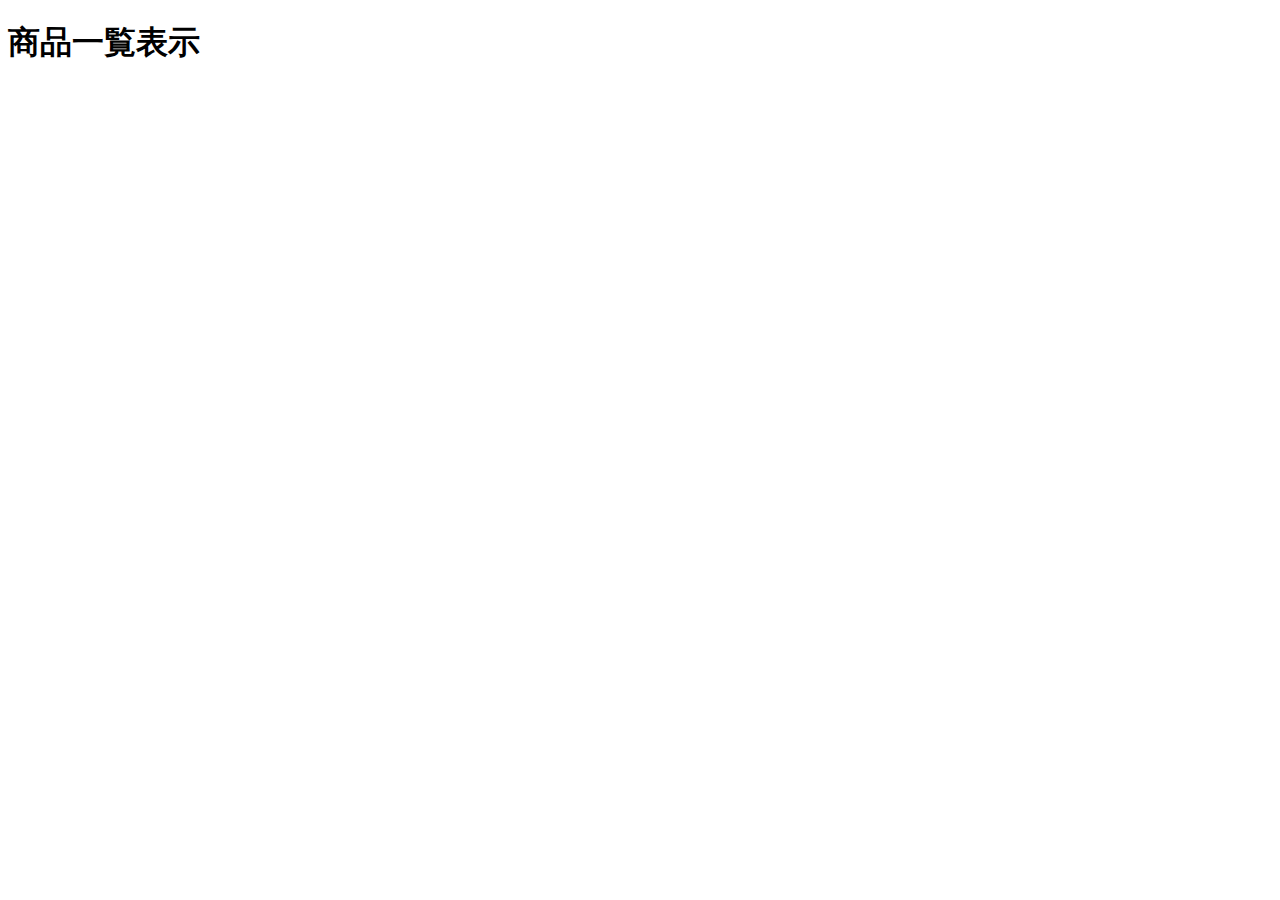
<file: src/main/resources/templates/item/index.html>
<!DOCTYPE html>
<html xmlns:th="http://www.thymeleaf.org">
<head>
    <meta charset="UTF-8">
    <!-- HTMLごとに利用ページの項目を入れておきましょう -->
    <title>商品一覧表示</title>
</head>
<body>
    <h1>商品一覧表示</h1>
</body>
</html>
</file>
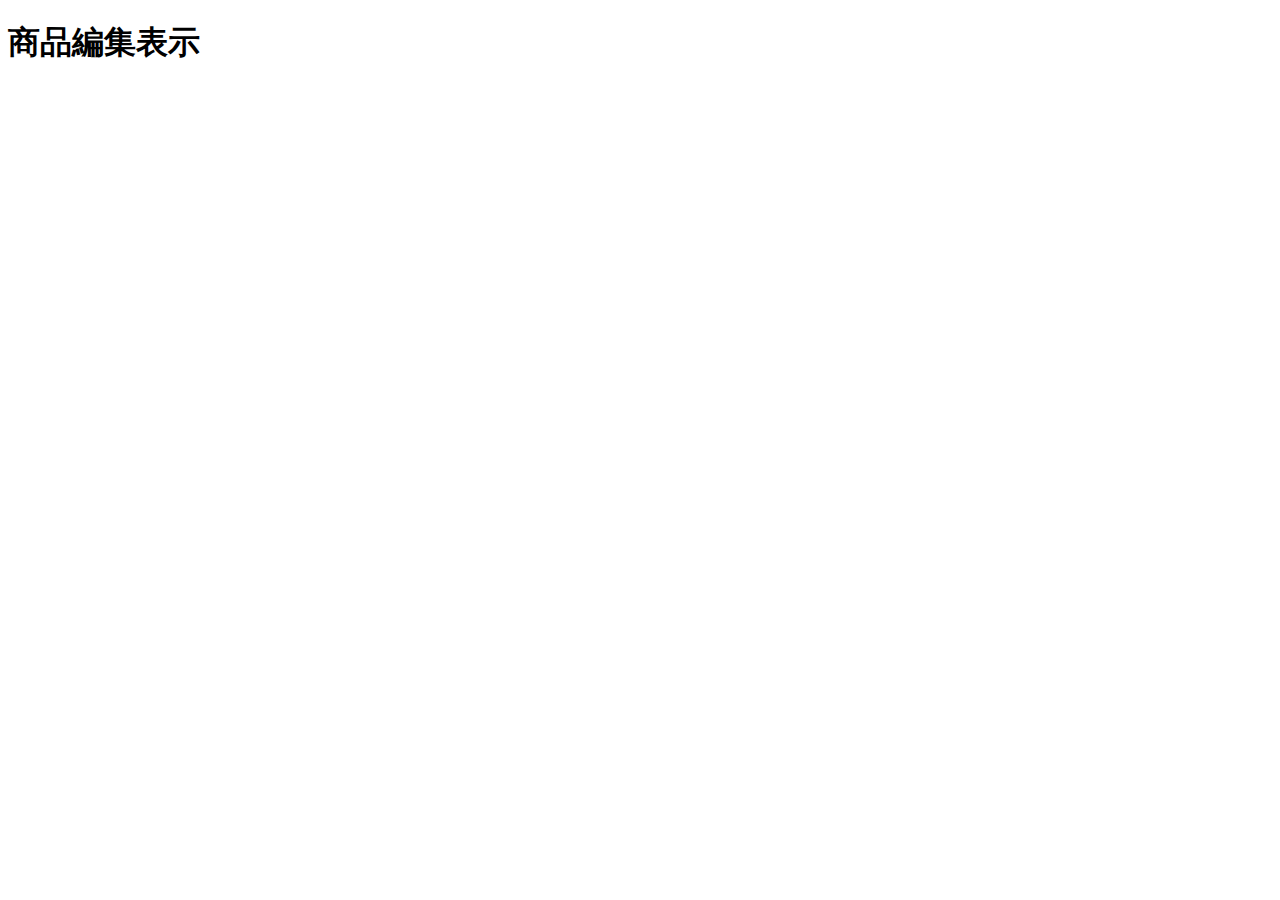
<file: src/main/resources/templates/item/henshuPage.html>
<!DOCTYPE html>
<html xmlns:th="http://www.thymeleaf.org">
<head>
    <meta charset="UTF-8">
    <!-- HTMLごとに利用ページの項目を入れておきましょう -->
    <title>商品編集</title>
</head>
<body>
    <h1>商品編集表示</h1>
</body>
</html>
</file>
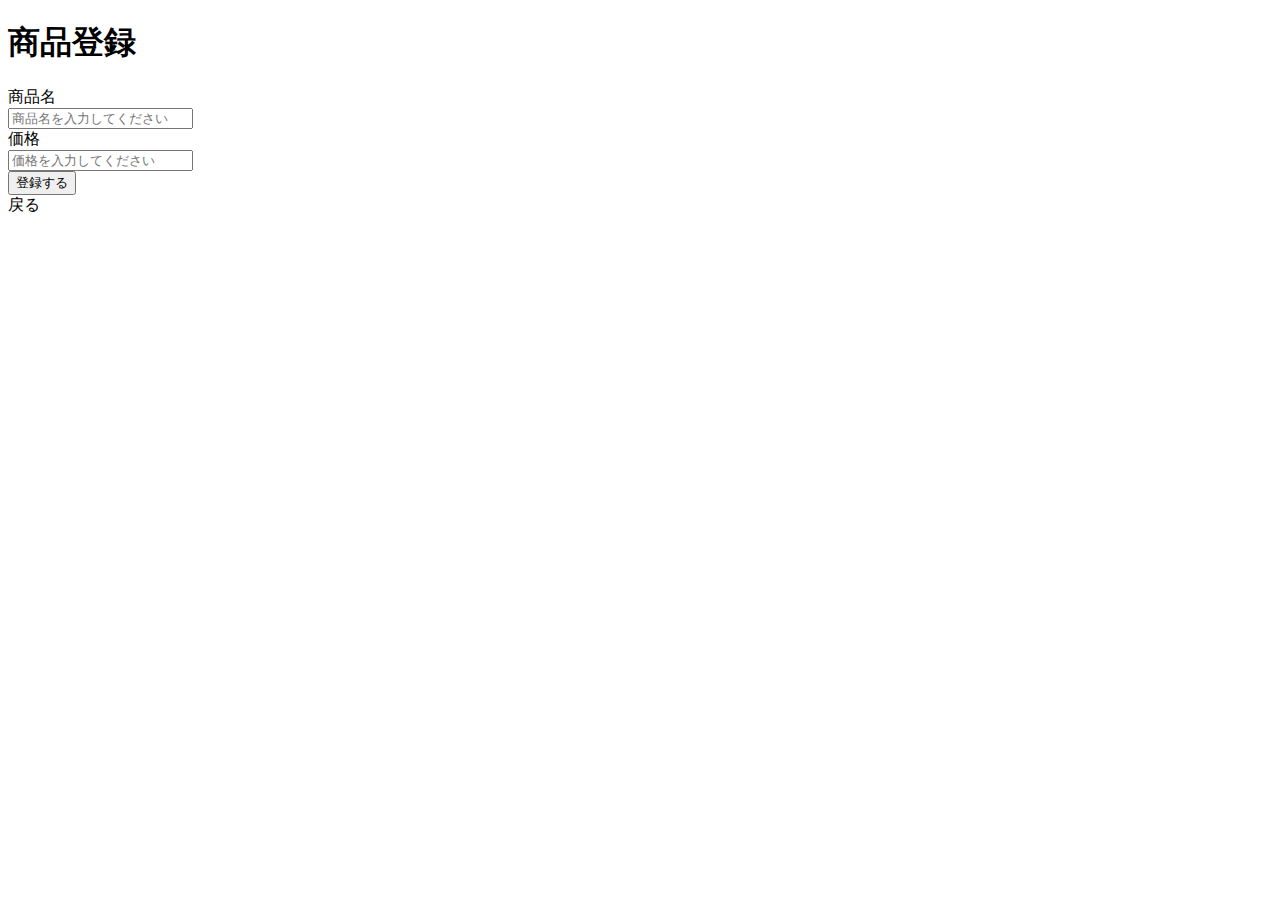
<file: src/main/resources/templates/item/torokuPage.html>
<!DOCTYPE html>
<html xmlns:th="http://www.thymeleaf.org">

<head>
	<meta charset="UTF-8">
	<title>商品登録</title>
</head>

<body>
	<h1>商品登録</h1>
	<form th:action="@{/item/toroku}" th:object="${itemForm}" method="post">
		<div>
			<label>商品名</label>
		</div>
		<div>
			<input type="text" th:field="*{name}" placeholder="商品名を入力してください">
		</div>
		<div>
			<label>価格</label>
		</div>
		<div>
			<input type="number" th:field="*{price}" placeholder="価格を入力してください">
		</div>
		<div>
			<input type="submit" name="send" value="登録する">
		</div>
		<div>
			<a th:href="@{/item}">戻る</a>
		</div>
	</form>
</body>

</html>
</file>
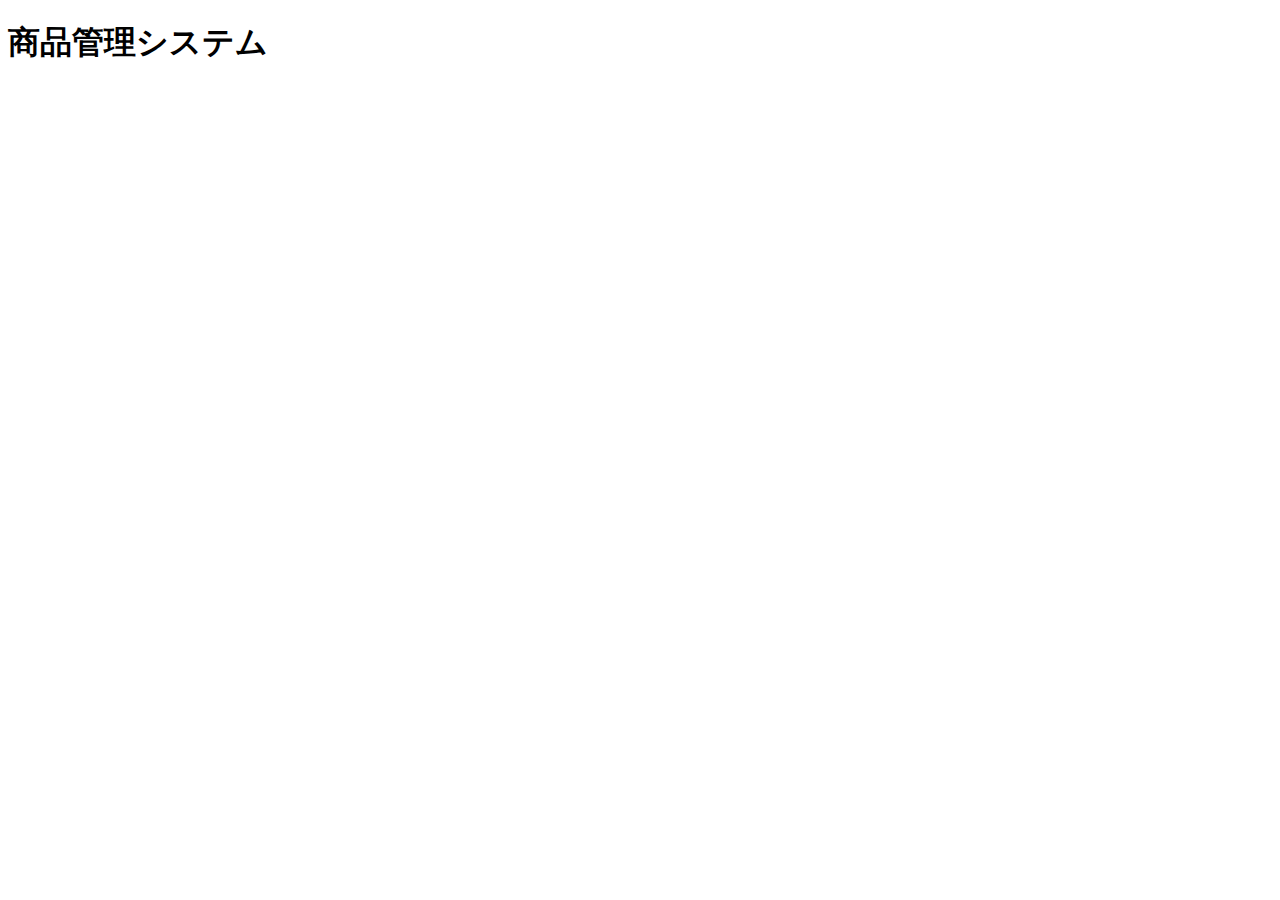
<file: src/main/resources/templates/layout/header.html>
<!DOCTYPE html>
<html xmlns:th="http://www.thymeleaf.org">
<head>
<meta charset="UTF-8">
<title>Insert title here</title>
</head>
<body>
    <header th:fragment="header" class="header">
        <h1>商品管理システム</h1>
    </header>
</body>
</html>
</file>
